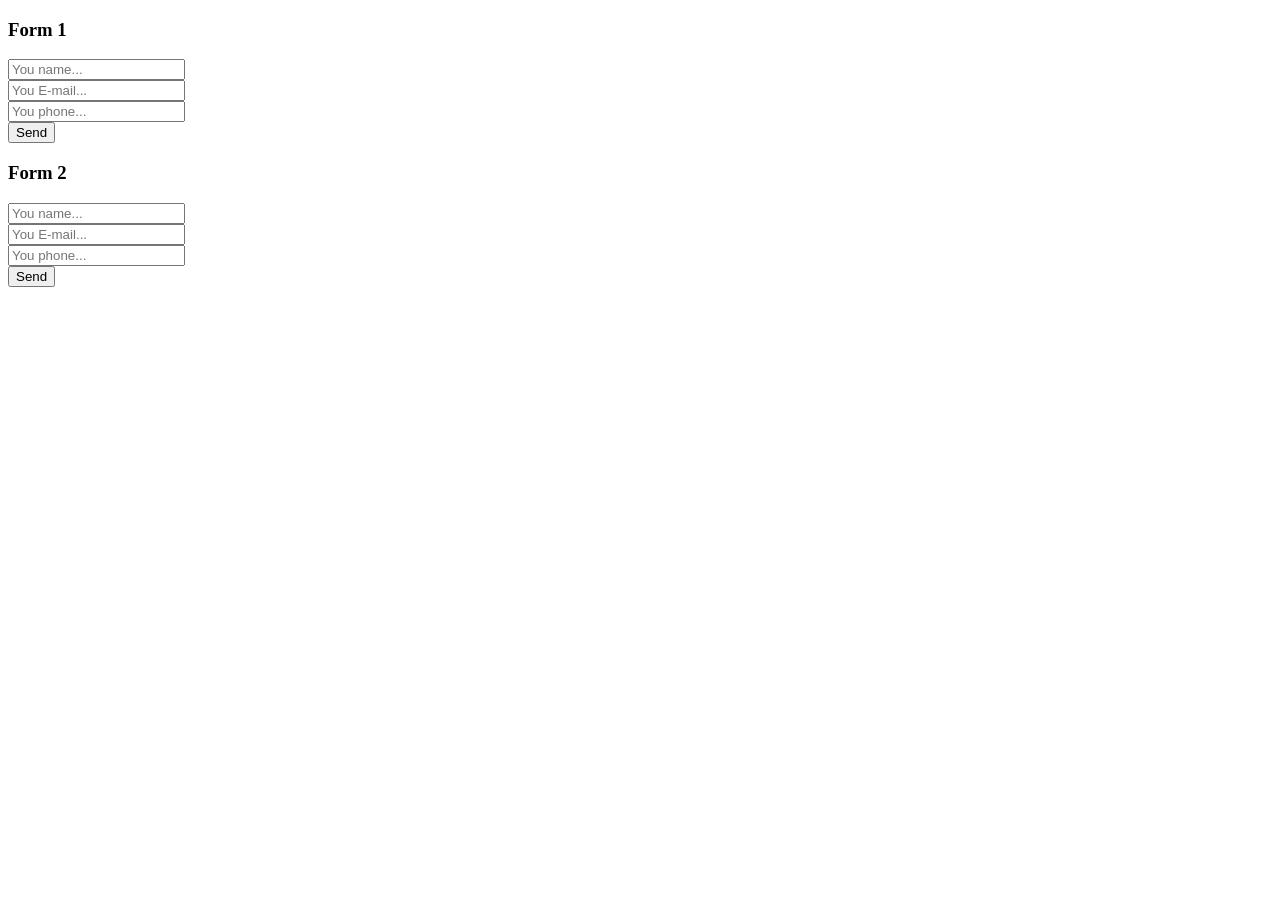
<file: source-files/uniMail-master/script/index.html>
<!DOCTYPE html>
<html lang="en">
<head>
	<meta charset="UTF-8">
	<title>uniMail</title>
	<script src="script.js" defer></script>
</head>
<body>

	<form class="uniForm">

		<h3>Form 1</h3>

		<!-- Hidden Required Fields -->
		<input type="hidden" name="project_name" value="Site Name">
		<input type="hidden" name="admin_email" value="admin@gmail.com">
		<input type="hidden" name="form_subject" value="Form Subject 1">
		<!-- END Hidden Required Fields -->

		<input type="text" name="Name" placeholder="You name..." required><br>
		<input type="text" name="E-mail" placeholder="You E-mail..." required><br>
		<input type="text" name="Phone" placeholder="You phone..."><br>

		<button>Send</button>

	</form>

	<form class="uniForm">

		<h3>Form 2</h3>

		<!-- Hidden Required Fields -->
		<input type="hidden" name="project_name" value="Site Name">
		<input type="hidden" name="admin_email" value="admin@gmail.com">
		<input type="hidden" name="form_subject" value="Form Subject 2">
		<!-- END Hidden Required Fields -->

		<input type="text" name="Name" placeholder="You name..." required><br>
		<input type="text" name="E-mail" placeholder="You E-mail..." required><br>
		<input type="text" name="Phone" placeholder="You phone..."><br>

		<button>Send</button>

	</form>

</body>
</html>
</file>
